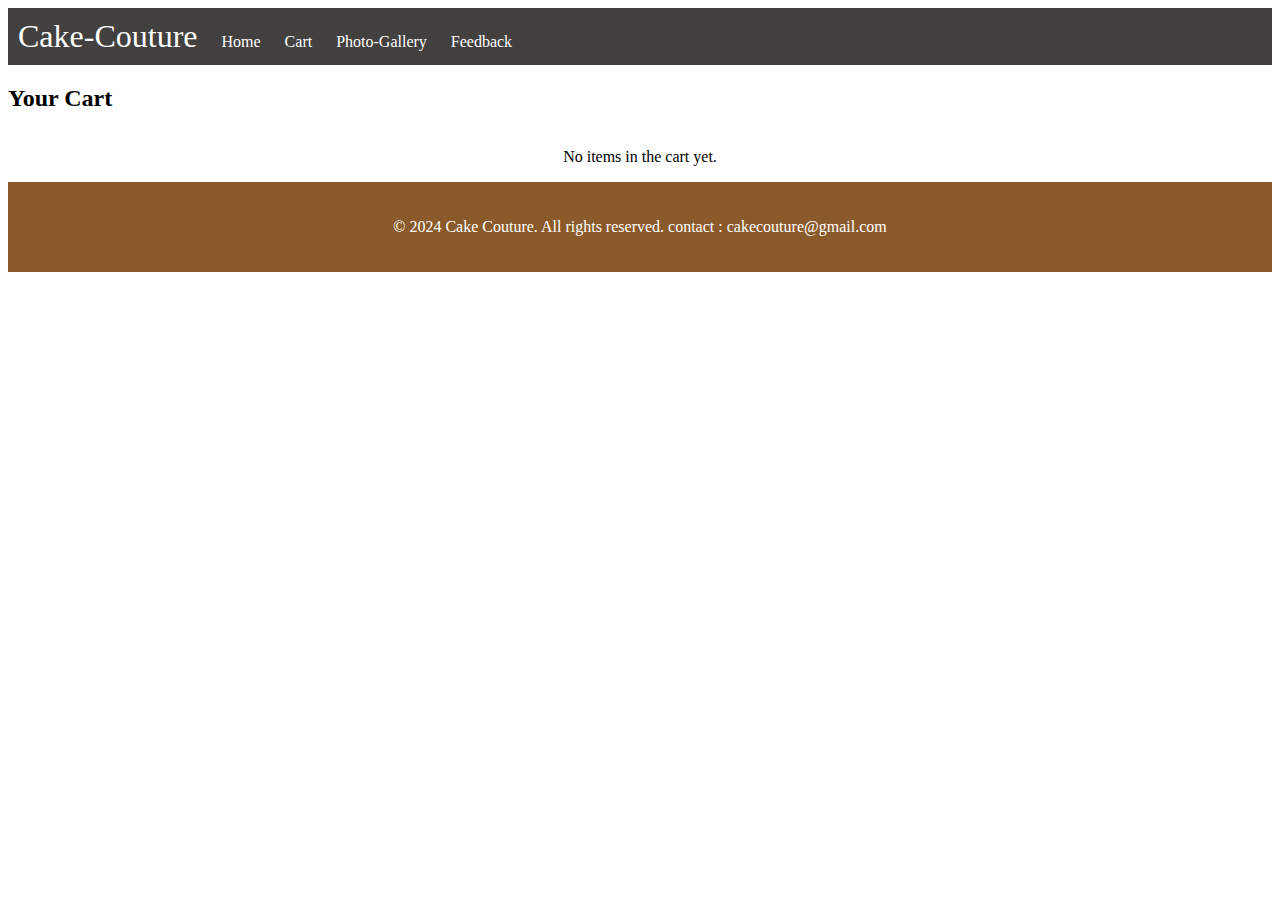
<file: cart.html>
<!DOCTYPE html>
<html lang="en">
<head>
    <meta charset="UTF-8">
    <meta name="viewport" content="width=device-width, initial-scale=1.0">
    <title>Cart - Cake Shop</title>
    <link rel="stylesheet" href="style.css">
</head>
<body>
    <div class="navbar">
        <span  style="color: white; font-size: xx-large;">Cake-Couture</span>
        <a href="index.html"> Home </a></li>
         <a href="cart.html"> Cart </a>
         <a href="gallery.html"> Photo-Gallery </a>
         <a href="feedback.html"> Feedback </a>
    </div>

    <section id="cart">
        <h2>Your Cart</h2>
        <div id="cart-items"></div>
    </section>

    <script>
        let cart = JSON.parse(localStorage.getItem('cart')) || [];

        
        function updateCart() {
            const cartItemsDiv = document.getElementById('cart-items');
            cartItemsDiv.innerHTML = ''; 

            if (cart.length === 0) {
                cartItemsDiv.innerHTML = '<p>No items in the cart yet.</p>';
            } else {
                cart.forEach((cake, index) => {
                    const cakeCard = document.createElement('div');
                    cakeCard.className = 'cake-card';

                    cakeCard.innerHTML = `
                        <img src="${cake.image}" alt="${cake.name}">
                        <h3>${cake.name}</h3>
                        <p>$${cake.price}</p>
                        <div class="quantity">
                            <button onclick="changeQuantity(${index}, -1)">-</button>
                            <span class="quantity-count">${cake.quantity}</span>
                            <button onclick="changeQuantity(${index}, 1)">+</button>
                        </div>
                        <p>Total: $${cake.price * cake.quantity}</p>
                        <button onclick="removeFromCart(${index})">Remove</button>
                    `;

                    cartItemsDiv.appendChild(cakeCard);
                });
            }
        }

       
        function changeQuantity(index, delta) {
            cart[index].quantity = Math.max(1, cart[index].quantity + delta); 
            if (cart[index].quantity === 0) {
                cart.splice(index, 1); 
            }

           
            localStorage.setItem('cart', JSON.stringify(cart));
            updateCart();
        }

        
        function removeFromCart(index) {
            cart.splice(index, 1); 

           
            localStorage.setItem('cart', JSON.stringify(cart));
            updateCart();
        }

        
        window.onload = function() {
            updateCart();
        }
    </script>

<footer>
    <p>&copy; 2024 Cake Couture. All rights reserved. contact : cakecouture@gmail.com</p>
</footer>
</body>
</html>
</file>
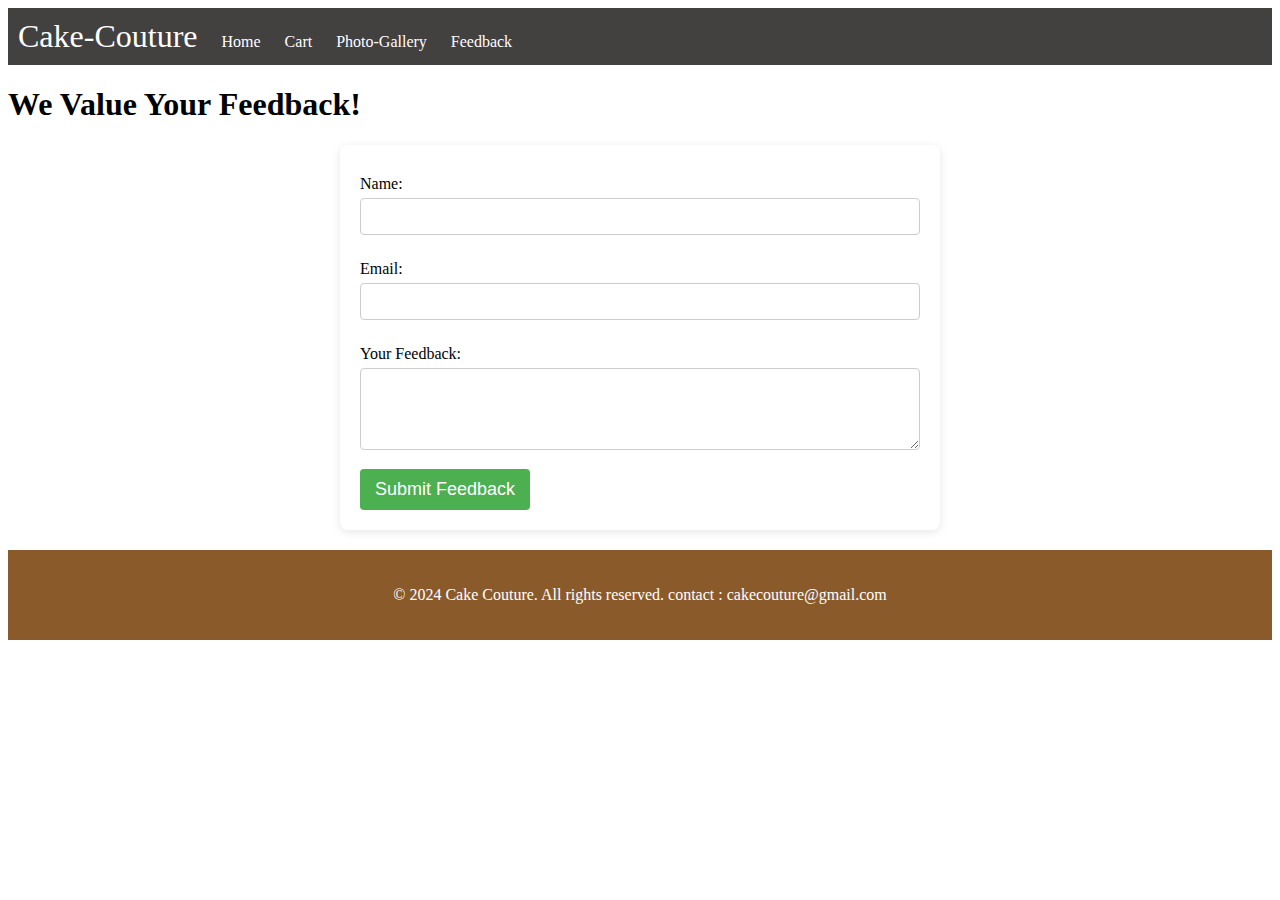
<file: feedback.html>
<!DOCTYPE html>
<html lang="en">
<head>
    <meta charset="UTF-8">
    <meta name="viewport" content="width=device-width, initial-scale=1.0">
    <title>Cake Feedback Form</title>
    <link rel="stylesheet" href="style.css"> <!-- Include your CSS file if needed -->
</head>
<body>
    <div class="navbar">
        <span style="color: white; font-size: xx-large;">Cake-Couture</span>
        <a href="index.html">Home</a>
        <a href="cart.html">Cart</a>
        <a href="gallery.html">Photo-Gallery</a>
        <a href="feedback.html"> Feedback </a>

    </div>

    <h1>We Value Your Feedback!</h1>
    <form id="feedback-form">
        <label for="name">Name:</label>
        <input type="text" id="name" name="name" required>
<br>
        <label for="email">Email:</label>
        <input type="email" id="email" name="email" required>
        <br>
        <label for="feedback">Your Feedback:</label>
        <textarea id="feedback" name="feedback" rows="4" required></textarea>
        <br>
        <button type="submit">Submit Feedback</button>
    </form>

    <div id="thank-you-message" style="display: none;">
        <h2>Thank You for Your Feedback!</h2>
        <p>Your thoughts are greatly appreciated.</p>
    </div>

    <footer>
        <p>&copy; 2024 Cake Couture. All rights reserved. contact : cakecouture@gmail.com </p>
    </footer>

    <script>
        document.getElementById('feedback-form').addEventListener('submit', function(event) {
            event.preventDefault(); 

            const name = document.getElementById('name').value;
            const email = document.getElementById('email').value;
            const feedback = document.getElementById('feedback').value;

            document.getElementById('feedback-form').style.display = 'none'; 
            document.getElementById('thank-you-message').style.display = 'block'; 

            console.log('Feedback received:', { name, email, feedback });
        });
    </script>
</body>
</html>
</file>
<file: style.css>
.navbar{

    padding: 10px;
    background-color: rgb(67, 64, 64);
    word-spacing: 20px;
    ;
}

a{
    text-decoration: none;
    color: white;
}

.banner {
    display: flex; 
    align-items: center; 
    border: 1px solid black;
    margin-top: 30px;
    padding: 20px;
    background-color: antiquewhite;
}

.banner img {
    margin-right: 20px; 
    border-radius: 50px;
}

#banner-desc {
    margin: 20px;
    font-size: 60px;
    margin-bottom: 10px; 
}

#banner-desc2 {
    font-size: large;
    margin: 0; 
    padding: 0; 
}

.cake-cards {
    display: flex;
    justify-content: space-around; 
    flex-wrap: wrap; 
    margin: 20px 0; 
}

.cake-card {
    border: 1px solid #ccc;
    border-radius: 10px;
    background-color: #f9f9f9;
    padding: 15px;
    text-align: center;
    width: 200px; 
    margin: 10px;
    box-shadow: 0 4px 8px rgba(0, 0, 0, 0.1);
}

.cake-card img {
    width: 100%;
    border-radius: 10px;
    margin-bottom: 10px;
}

.cake-card h3 {
    font-size: 1.5em;
    margin: 10px 0;
}

.cake-card p {
    font-size: 1.2em;
    margin: 10px 0;
}

.cake-card button {
    padding: 10px 15px;
    margin-top: 10px;
    background-color: #8B5A2B; 
    color: white;
    border: none;
    border-radius: 5px;
    cursor: pointer;
    font-size: 1em;
}

.cake-card button:hover {
    background-color: #7a4c2a; 
}

footer {
    text-align: center;
    padding: 20px;
    background-color: #8B5A2B; 
    color: white;
    position: relative;
    bottom: 0;
    width: 100%;
}

.cake-cards {
    display: flex;
    justify-content: space-around;
    flex-wrap: wrap;
    margin: 20px 0;
}

.cake-card {
    border: 1px solid #ccc;
    border-radius: 10px;
    background-color: #f9f9f9;
    padding: 15px;
    text-align: center;
    width: 300px;
    margin: 10px;
    text-decoration: none;
    color: inherit;
}


.cake-card h3 {
    font-size: 1.5em;
}

* {box-sizing:border-box}

.slideshow-container {
  max-width: 1000px;
  position: relative;
  margin: auto;
}

.mySlides {
  display: none;
}

.text {
  color: #f2f2f2;
  font-size: 15px;
  padding: 8px 12px;
  position: absolute;
  bottom: 8px;
  width: 100%;
  text-align: center;
}

.numbertext {
  color: #f2f2f2;
  font-size: 12px;
  padding: 8px 12px;
  position: absolute;
  top: 0;
}

.dot {
  cursor: pointer;
  height: 15px;
  width: 15px;
  margin: 0 2px;
  background-color: #bbb;
  border-radius: 50%;
  display: inline-block;
  transition: background-color 0.6s ease;
}

.active, .dot:hover {
  background-color: #717171;
}

.fade {
  animation-name: fade;
  animation-duration: 1.5s;
}

@keyframes fade {
  from {opacity: .4}
  to {opacity: 1}
}

form {
    max-width: 600px;
    margin: 20px auto;
    padding: 20px;
    background-color: white;
    border-radius: 8px;
    box-shadow: 0 2px 10px rgba(0, 0, 0, 0.1);
}

label {
    display: block;
    margin: 10px 0 5px;
}

input[type="text"],
input[type="email"],
textarea {
    width: 100%;
    padding: 10px;
    margin-bottom: 15px;
    border: 1px solid #ccc;
    border-radius: 4px;
}

button {
    background-color: #4CAF50;
    color: white;
    padding: 10px 15px;
    border: none;
    border-radius: 4px;
    cursor: pointer;
    font-size: large;
}

button:hover {
    background-color: #45a049;
}

#thank-you-message {
    text-align: center;
    margin-top: 20px;
}

#cart-items {
    display: flex;           
    flex-wrap: wrap;        
    gap: 20px;              
    justify-content: center;  
}

.cake-card {
    border: 1px solid #ccc;  
    padding: 10px;          
    width: 200px;           
    text-align: center;      
}
</file>
